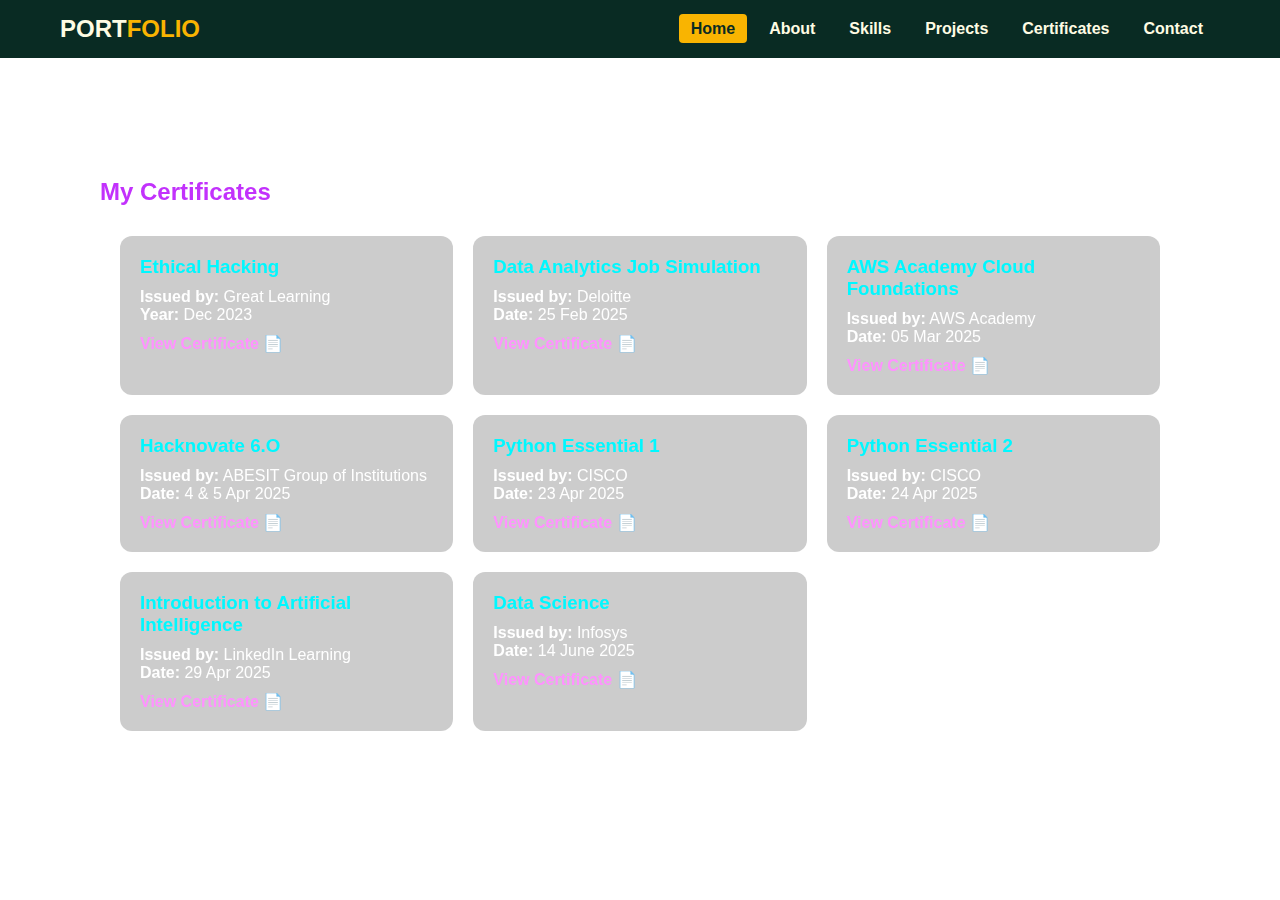
<file: OIBSIP_Web development and designing_Task2/certificates.html>
<!DOCTYPE html>
<html lang="en">
<head>
  <meta charset="UTF-8">
  <meta name="viewport" content="width=device-width, initial-scale=1.0">
  <title>Certificates - Himanshi</title>
  <link rel="stylesheet" href="styles.css">
</head>
<body>
  <nav>
    <h2>PORT<span>FOLIO</span></h2>
    <ul>
      <li><a href="index.html" class="active">Home</a></li>
      <li><a href="info.html">About</a></li>
      <li><a href="skills.html">Skills</a></li>
      <li><a href="projects.html">Projects</a></li>
      <li><a href="certificates.html">Certificates</a></li>
      <li><a href="phone.html">Contact</a></li>
    </ul>
  </nav>
  <section id="certificates" class="fade-in">
  <h2 style="color: rgb(194, 49, 252); margin-bottom: 10px;">My Certificates</h2>
  <div class="certificate-grid">

    <div class="certificate-card">
      <h3>Ethical Hacking</h3>
      <p><strong>Issued by:</strong> Great Learning</p>
      <p><strong>Year:</strong> Dec 2023</p>
      <a href="https://drive.google.com/file/d/1wWPQMnRyvVy4mMQWCoj8AaGuKm5-fBmm/view?usp=sharing" target="_blank">View Certificate 📄</a>
    </div>

    <div class="certificate-card">
      <h3>Data Analytics Job Simulation</h3>
      <p><strong>Issued by:</strong> Deloitte</p>
      <p><strong>Date:</strong> 25 Feb 2025</p>
      <a href="https://drive.google.com/file/d/1pvE_5zqDad6wGJnyzQ0DXkkm6g4zEA-g/view?usp=drive_link" target="_blank">View Certificate 📄</a>
    </div>

    <div class="certificate-card">
      <h3>AWS Academy Cloud Foundations</h3>
      <p><strong>Issued by:</strong> AWS Academy</p>
      <p><strong>Date:</strong> 05 Mar 2025</p>
      <a href="https://drive.google.com/file/d/1qF1OiDN0TjEGR7gFciI3eLTkskO3z_0K/view?usp=sharing" target="_blank">View Certificate 📄</a>
    </div>

    <div class="certificate-card">
      <h3> Hacknovate 6.O</h3>
      <p><strong>Issued by:</strong> ABESIT Group of Institutions</p>
      <p><strong>Date:</strong> 4 & 5 Apr 2025</p>
      <a href="https://drive.google.com/file/d/1cOMrRhk448GXwbDDJwIvZV3ADKoqPoEh/view?usp=drive_link" target="_blank">View Certificate 📄</a>
    </div>

     <div class="certificate-card">
      <h3>Python Essential 1</h3>
      <p><strong>Issued by:</strong> CISCO</p>
      <p><strong>Date:</strong> 23 Apr 2025</p>
      <a href="https://drive.google.com/file/d/1M4bGp5UuK2dbMnSvMmL6soIwItVPu4Ky/view?usp=drive_link" target="_blank">View Certificate 📄</a>
    </div>

     <div class="certificate-card">
      <h3>Python Essential 2</h3>
      <p><strong>Issued by:</strong> CISCO</p>
      <p><strong>Date:</strong> 24 Apr 2025</p>
      <a href="https://drive.google.com/file/d/1ixSDxhi9LjLZeDiKKcNFuFLDKE1MKY5c/view?usp=drive_link" target="_blank">View Certificate 📄</a>
    </div>

     <div class="certificate-card">
      <h3>Introduction to Artificial Intelligence</h3>
      <p><strong>Issued by:</strong> LinkedIn Learning</p>
      <p><strong>Date:</strong> 29 Apr 2025</p>
      <a href="https://drive.google.com/file/d/1MIfskZpN7MRgAhGoYebLYLWmsWjpO7cF/view?usp=drive_link" target="_blank">View Certificate 📄</a>
    </div>

    <div class="certificate-card">
      <h3>Data Science </h3>
      <p><strong>Issued by:</strong> Infosys </p>
      <p><strong>Date:</strong> 14 June 2025</p>
      <a href="https://drive.google.com/file/d/1M-jA5gILJNOBMNyjwkOYjeiEwqzIdVyJ/view?usp=drive_link" target="_blank">View Certificate 📄</a>
    </div>

    
  </div>
</section>
</body>
</html>
</file>
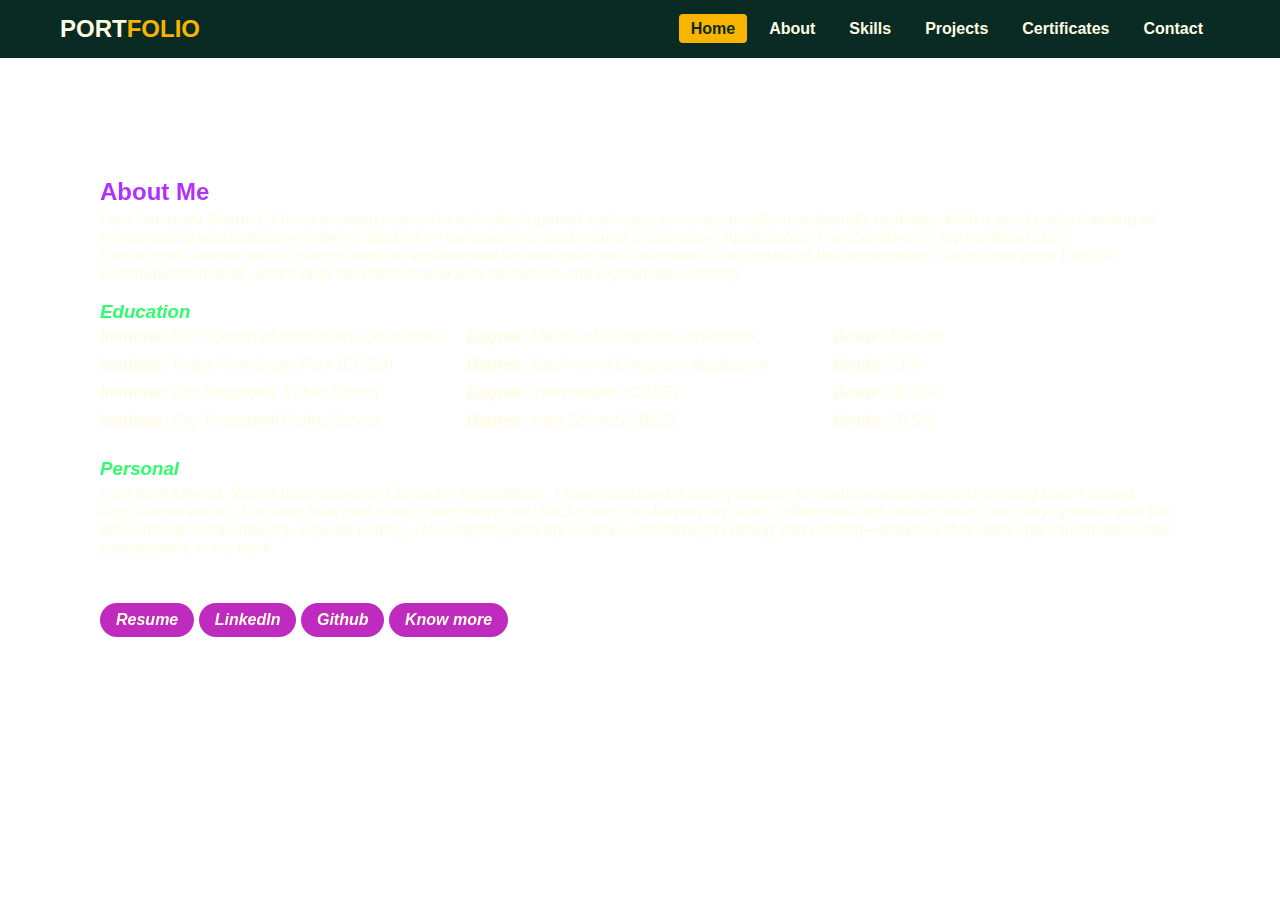
<file: OIBSIP_Web development and designing_Task2/info.html>
<!DOCTYPE html>
<html lang="en">
<head>
  <meta charset="UTF-8">
  <meta name="viewport" content="width=device-width, initial-scale=1.0">
  <title>About Himanshi</title>
  <link rel="stylesheet" href="styles.css">
</head>
<body>
  <nav>
    <h2>PORT<span>FOLIO</span></h2>
    <ul>
      <li><a href="index.html" class="active">Home</a></li>
      <li><a href="info.html">About</a></li>
      <li><a href="skills.html">Skills</a></li>
      <li><a href="projects.html">Projects</a></li>
      <li><a href="certificates.html">Certificates</a></li>
      <li><a href="contact.html">Contact</a></li>
    </ul>
  </nav>
  <section id="about" class="fade-in">
    <div class="right">
      <h2 style="color: rgb(177, 49, 252); margin-bottom: 5px">About Me</h2>
      <I>I am Himanshi Sharma, I have a strong interest in web development and enjoy creating smooth, user-friendly websites. With a good understanding of programming and database systems, backed by my academic background in Computer Applications, I am confident in my technical skills.</p>
      <p>I am a quick learner who is always ready to explore new technologies and contribute to the growth of the organization. I also have good English communication skills, which help me connect well with customers and explain ideas clearly.</p>

      <br><div class="edu">
        <h3 style="color: rgb(49, 252, 110); margin-bottom: 5px;">Education</h3>
        <div class="edu-row">
          <div><strong>Institute:</strong> KIET Group of Institutions, Ghaziabad</div>
          <div><strong>Degree:</strong> Master of Computer Application</div>
          <div><strong>Grade:</strong> Present</div>
        </div>

         <div class="edu-row">
          <div><strong>Institute:</strong> Vidya Knowledge Park (CCSU)</div>
          <div><strong>Degree:</strong> Bachelor of Computer Application</div>
          <div><strong>Grade:</strong> 71% </div>
        </div>

        <div class="edu-row">
          <div><strong>Institute:</strong> City Vocational Public School</div>
          <div><strong>Degree:</strong> Intermediate (CBSE)</div>
          <div><strong>Grade:</strong> 90.33%</div>
        </div>

        <div class="edu-row">
          <div><strong>Institute:</strong> City Vocational Public School</div>
          <div><strong>Degree:</strong> High School (CBSE)</div>
          <div><strong>Grade:</strong> 76.5%</div>
        </div>
      </div>
      <br><div class="personal">
        <h3 style="color: rgb(49, 252, 110); margin-bottom: 5px">Personal</h3>
        <p>I am from Meerut. With a background in Computer Applications, I have cultivated a strong passion for web development and creating user-focused digital experiences. I actively take part in tech bootcamps and hackathons to sharpen my skills, collaborate with driven peers, and stay updated with the latest trends in the industry. Beyond coding, I love tapping into my creative side through crafting and reading—activities that often spark fresh ideas and perspectives in my work.</p>
      </div>
      <br><br><div class="buttons">
        <a class="code-btn" href="https://drive.google.com/file/d/1W7_G-f2gSKjJATyeJNaVPAprf906zQnq/view?usp=drive_link" target="_blank">Resume</a>
        <a class="code-btn" href="https://www.linkedin.com/in/himanshi-sharma-aa0243269" target="_blank">LinkedIn</a>
        <a class="code-btn" href="https://github.com/himanshimr11" target="_blank">Github</a>
        <a class="code-btn" href="projects.html">Know more</a>
      </div>
    </div>
  </section>
</body>
</html>
</file>
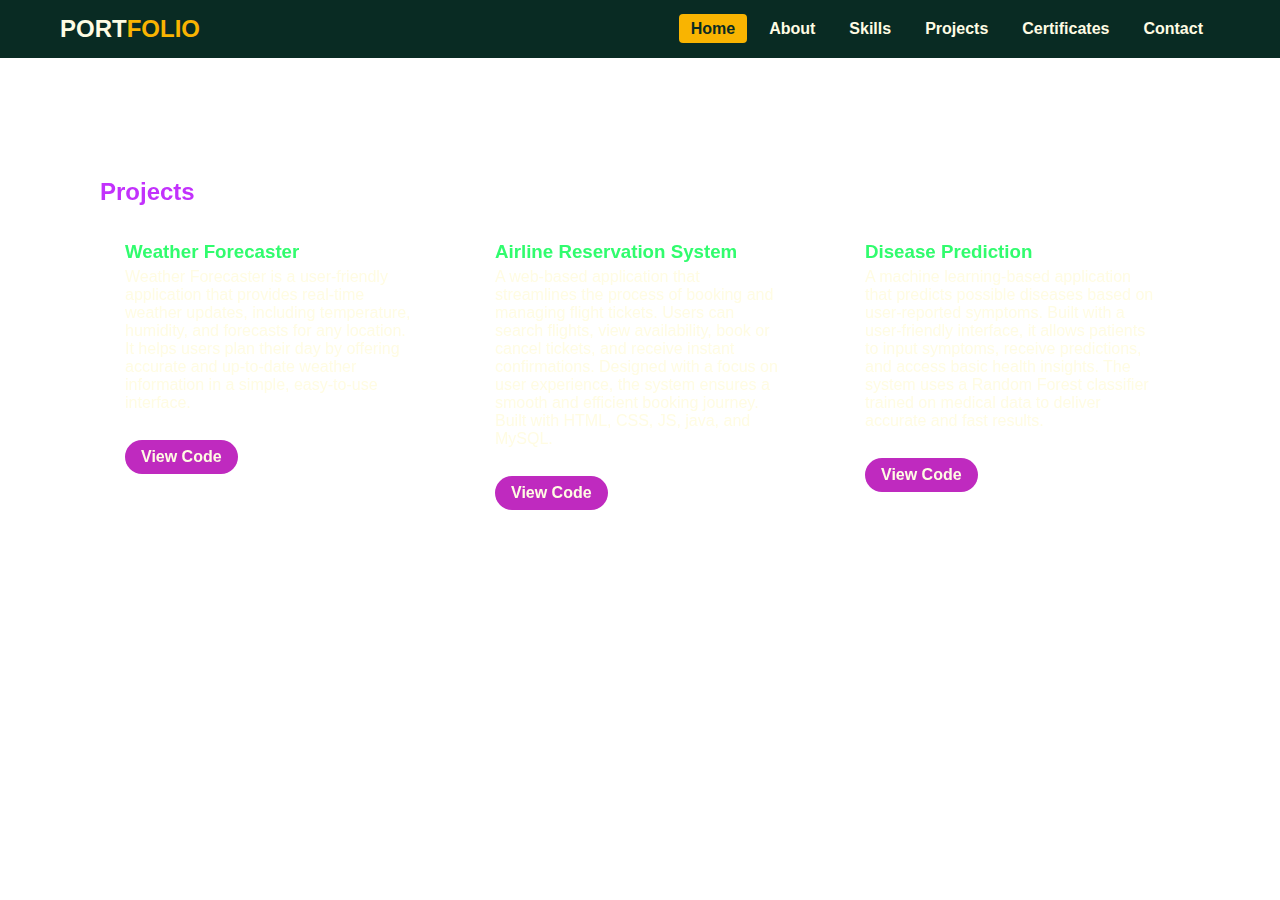
<file: OIBSIP_Web development and designing_Task2/projects.html>
<!DOCTYPE html>
<html lang="en">
<head>
  <meta charset="UTF-8">
  <meta name="viewport" content="width=device-width, initial-scale=1.0">
  <title>Projects - Himanshi</title>
  <link rel="stylesheet" href="styles.css">
</head>
<body>
 <nav>
    <h2>PORT<span>FOLIO</span></h2>
    <ul>
      <li><a href="index.html" class="active">Home</a></li>
      <li><a href="info.html">About</a></li>
      <li><a href="skills.html">Skills</a></li>
      <li><a href="projects.html">Projects</a></li>
      <li><a href="certificates.html">Certificates</a></li>
      <li><a href="phone.html">Contact</a></li>
    </ul>
  </nav>
  <section id="projects" class="fade-in">
     <h2 style="color: rgb(194, 49, 252); margin-bottom: 10px">Projects</h2>
  <div class="project-list">
    <div class="project">
      <h3 style="color: rgb(49, 252, 110); margin-bottom: 5px">Weather Forecaster</h3>
      <p>Weather Forecaster is a user-friendly application that provides real-time weather updates, including temperature, humidity, and forecasts for any location. It helps users plan their day by offering accurate and up-to-date weather information in a simple, easy-to-use interface.</p>
      <br><a href="https://github.com/himanshimr11/WEATHER-APP#weather-app" target="_blank" class="code-btn">View Code</a>
    </div>
    <div class="project">
      <h3 style="color: rgb(49, 252, 110); margin-bottom: 5px">Airline Reservation System</h3>
      <p>A web-based application that streamlines the process of booking and managing flight tickets. Users can search flights, view availability, book or cancel tickets, and receive instant confirmations. Designed with a focus on user experience, the system ensures a smooth and efficient booking journey. Built with HTML, CSS, JS, java, and MySQL.</p>
      <br><a href="https://github.com/himanshimr11/Airline-reservation-system#airline-reservation-system" target="_blank" class="code-btn">View Code</a>
    </div>
    <div class="project">
      <h3 style="color: rgb(49, 252, 110); margin-bottom: 5px">Disease Prediction</h3>
      <p>A machine learning-based application that predicts possible diseases based on user-reported symptoms. Built with a user-friendly interface, it allows patients to input symptoms, receive predictions, and access basic health insights. The system uses a Random Forest classifier trained on medical data to deliver accurate and fast results.</p>
      <br><a href="https://github.com/himanshimr11/Disease-Prediction#disease-prediction" target="_blank" class="code-btn">View Code</a>
    </div>
  </div>
  </section>
</body>
</html>
</file>
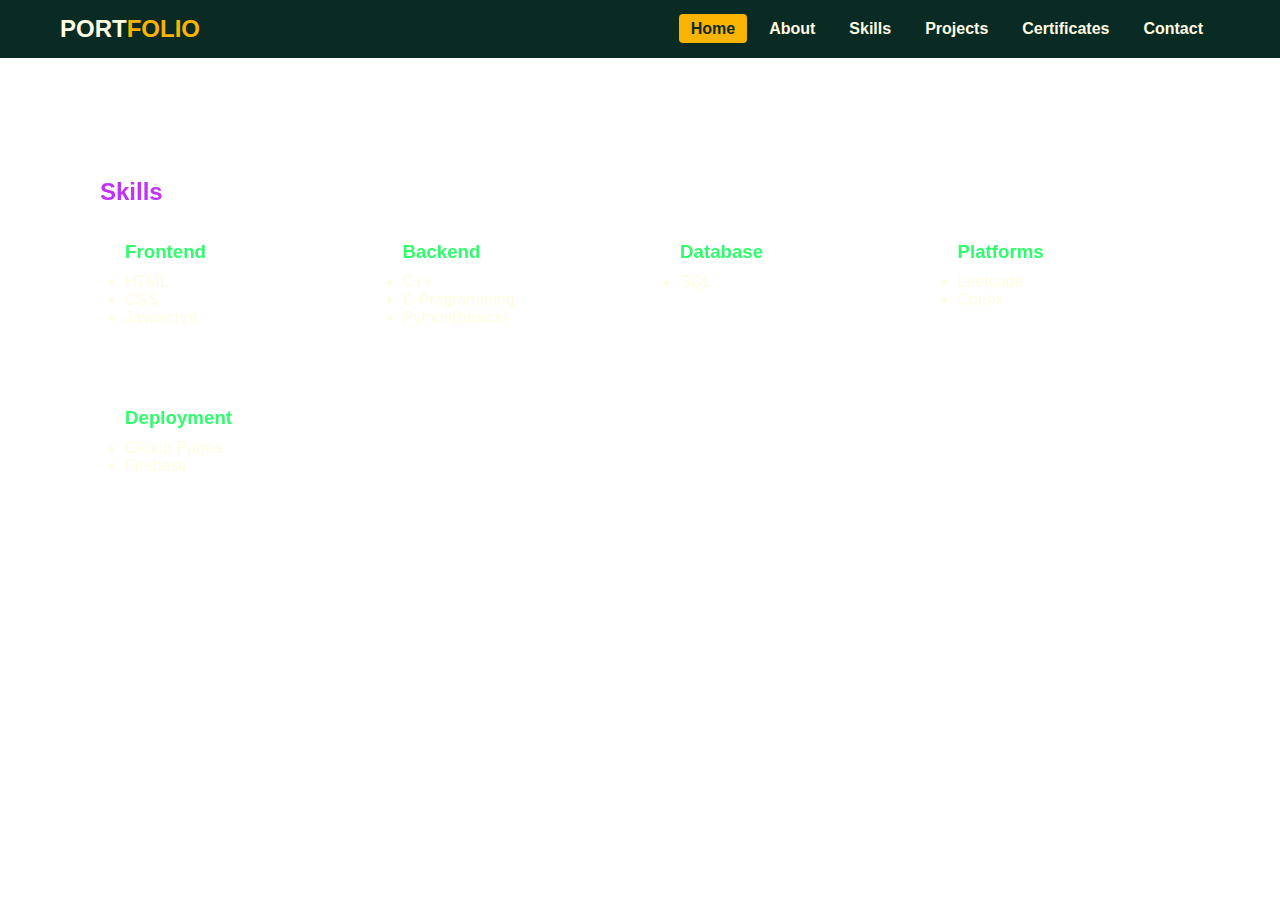
<file: OIBSIP_Web development and designing_Task2/skills.html>
<!DOCTYPE html>
<html lang="en">
<head>
  <meta charset="UTF-8">
  <meta name="viewport" content="width=device-width, initial-scale=1.0">
  <title>Skills - Himanshi</title>
  <link rel="stylesheet" href="styles.css">
</head>
<body>
  <nav>
    <h2>PORT<span>FOLIO</span></h2>
    <ul>
      <li><a href="index.html" class="active">Home</a></li>
      <li><a href="info.html">About</a></li>
      <li><a href="skills.html">Skills</a></li>
      <li><a href="projects.html">Projects</a></li>
      <li><a href="certificates.html">Certificates</a></li>
      <li><a href="phone.html">Contact</a></li>
    </ul>
  </nav>
  <section id="skills" class="fade-in">
    <h2 style="color: rgb(194, 49, 252); margin-bottom: 10px">Skills</h2>
  <div class="skills-container">
    <div class="skills-card">
      <h3 style="color: rgb(49, 252, 110); margin-bottom: 10px">Frontend</h3>
      <ul>
        <li>HTML</li>
        <li>CSS</li>
        <li>Javascript</li>
      </ul>
    </div>
    <div class="skills-card">
      <h3 style="color: rgb(49, 252, 110); margin-bottom: 10px">Backend</h3>
      <ul>
        <li>C++</li>
        <li>C Programming</li>
        <li>Python(basics)</li>
        
      </ul>
    </div>
    <div class="skills-card">
      <h3 style="color: rgb(49, 252, 110); margin-bottom: 10px">Database</h3>
      <ul>
        <li>SQL</li>
      </ul>
    </div>
    <div class="skills-card">
    <h3 style="color: rgb(49, 252, 110); margin-bottom: 10px">Platforms</h3>
      <ul>
        <li>Leetcode</li>
        <li>Codex</li>
      </ul>
    </div>
    <div class="skills-card">
      <h3 style="color: rgb(49, 252, 110); margin-bottom: 10px">Deployment</h3>
      <ul>
        <li>Github Pages</li>
        <li>Firebase</li>
      </ul>
    </div>
  </div>
  </section>
</body>
</html>
</file>
<file: OIBSIP_Web development and designing_Task2/styles.css>
:root {
  --olive: #667240;
  --dark-green: #092b23;
  --off-white: #FFFCE3;
  --peach: #E4A460;
  --rust: #BF6A2A;
  --accent: #f9b401;
}

* {
  margin: 0;
  padding: 0;
  box-sizing: border-box;

}

body {
  font-family: 'Montserrat', sans-serif;
  background: url('https://images.unsplash.com/photo-1480506132288-68f7705954bd?fm=jpg&q=60&w=3000&ixlib=rb-4.1.0&ixid=M3wxMjA3fDB8MHxzZWFyY2h8N3x8cG9ydGZvbGlvJTIwYmFja2dyb3VuZHxlbnwwfHwwfHx8MA%3D%3D') no-repeat center center/cover;
  color: var(--off-white);
  scroll-behavior: smooth;
 
  background-size: cover;
  background-position: center;
  background-repeat: no-repeat;
  height: 100vh;
  margin: 0;


}

nav {
  background: var(--dark-green);
  display: flex;
  justify-content: space-between;
  align-items: center;
  padding: 15px 60px;
  position: sticky;
  top: 0;
  z-index: 1000;
}

nav h2 span {
  color: var(--accent);
}

nav ul {
  display: flex;
  list-style: none;
}

nav ul li a {
  color: var(--off-white);
  text-decoration: none;
  padding: 6px 12px;
  margin: 0 5px;
  border-radius: 4px;
  font-weight: bold;
  transition: 0.3s ease-in-out;
}

nav ul li a.active,
nav ul li a:hover {
  background: var(--accent);
  color: var(--dark-green);
}

header {
  padding: 80px 60px;
  display: flex;
  align-items: center;
  justify-content: space-between;
  gap: 60px;
  flex-wrap: wrap;
  animation: fadeIn 1s ease-in;
}

header .content h1 {
  font-size: 2.8rem;
  margin-bottom: 10px;
}

header .content h1 span {
  color: var(--accent);
}

header .content h2 {
  font-size: 1.5rem;
  color: var(--peach);
  margin-bottom: 15px;
}

header img {
  width: 260px;
  height: 260px;
  object-fit: cover;
  border-radius: 50%;
  border: 5px solid var(--rust);
  animation: bounceIn 1.3s ease;
}

#typing-role {
  color: orange;
  font-weight: bold;
  border-right: 2px solid rgb(255, 255, 255);
  padding-right: 5px;
  white-space: nowrap;
  overflow: hidden;
}

.btn {
  background: var(--rust);
  padding: 12px 25px;
  color: rgb(255, 255, 255);
  border: none;
  border-radius: 30px;
  font-size: 16px;
  cursor: pointer;
  transition: 0.4s ease;
  text-decoration: none;
}

.btn:hover {
  background: var(--peach);
  color: var(--dark-green);
  transform: scale(1.05);
}

section {
  padding: 80px 60px;
  background: rgba(255, 255, 255, 0.07);
  margin: 40px;
  border-radius: 20px;
  backdrop-filter: blur(6px);
  animation: fadeInUp 0.9s ease;
}

.skills-container, .project-list {
  display: grid;
  grid-template-columns: repeat(auto-fit, minmax(230px, 1fr));
  gap: 30px;
}

.skills-card, .project {
  background: rgba(255, 255, 255, 0.1);
  padding: 25px;
  border-radius: 16px;
  box-shadow: 0 0 15px rgba(255,255,255,0.1);
  transition: transform 0.3s ease, background 0.3s ease;
}

.skills-card:hover, .project:hover {
  transform: translateY(-10px);
  background: rgba(255, 255, 255, 0.308);
}

form input, form textarea {
  width: 100%;
  padding: 12px;
  margin: 10px 0;
  border: none;
  border-radius: 10px;
  background: var(--off-white);
  color: var(--dark-green);
  font-size: 1rem;
}

form button {
  background: var(--dark-green);
  color: var(--off-white);
  padding: 10px 20px;
  border: none;
  border-radius: 25px;
  cursor: pointer;
  transition: 0.3s ease;
}

form button:hover {
  background: var(--peach);
  color: var(--dark-green);
}

.social-icons {
  margin-top: 20px;
  display: flex;
  gap: 15px;
}

.social-icons a img {
  width: 30px;
  transition: 0.3s ease;
}

.social-icons a:hover img {
  transform: scale(1.2);
}

/* ===================== Animations ===================== */
@keyframes fadeIn {
  from { opacity: 0; }
  to { opacity: 1; }
}

@keyframes bounceIn {
  0%   { transform: scale(0.5); opacity: 0; }
  60%  { transform: scale(1.1); opacity: 1; }
  100% { transform: scale(1); }
}

@keyframes fadeInUp {
  from { opacity: 0; transform: translateY(40px); }
  to { opacity: 1; transform: translateY(0); }
}

/* ===================== Responsive ===================== */
@media (max-width: 768px) {
  nav {
    flex-direction: column;
    padding: 15px 20px;
  }

  header {
    flex-direction: column;
    text-align: center;
    padding: 50px 30px;
  }

  section {
    padding: 50px 30px;
    margin: 20px;
  }

  .skills-container, .project-list {
    grid-template-columns: 1fr;
  }

  .btn {
    width: 100%;
  }
}


header {
  display: flex;
  align-items: center;
  justify-content: center; 
  margin-top: 50px;
  gap: 30px; 
  padding: 40px;
  flex-wrap: wrap; 
}

header .image img {
  width: 250px; 
  border-radius: 50%;
  margin: 0; 
}

header .content {
  max-width: 600px;
  margin: 0;
}
  .edu-row {
    display: flex;
    justify-content: space-between;
    margin-bottom: 10px;
    gap: 20px;
    flex-wrap: wrap; /* ensures responsiveness on small screens */
  }

  .edu-row > div {
    flex: 1;
    min-width: 200px;
  }

  .code-btn {
  display: inline-block;
  margin-top: 10px;
  padding: 8px 16px;
  background-color: #bf2abf;
  color: var(--off-white);
  text-decoration: none;
  font-weight: bold;
  border-radius: 30px;
  transition: background-color 0.3s ease;
}

.code-btn:hover {
  background-color: rgb(225, 0, 255);
}
.certificate-grid {
  display: grid;
  grid-template-columns: repeat(auto-fit, minmax(260px, 1fr));
  gap: 20px;
  padding: 20px;
}

.certificate-card {
  background-color: rgba(0, 0, 0, 0.2);
  padding: 20px;
  border-radius: 12px;
  color: white;
  box-shadow: 0 0 10px rgba(255,255,255,0.1);
  transition: transform 0.3s ease;
}

.certificate-card:hover {
  transform: translateY(-5px);
  background-color: rgba(255, 255, 255, 0.15);
}

.certificate-card h3 {
  color: #00f8ff;
  margin-bottom: 10px;
}

.certificate-card a {
  display: inline-block;
  margin-top: 10px;
  color: rgb(255, 146, 255);
  text-decoration: none;
  font-weight: bold;
  transition: color 0.3s;
}

.certificate-card a:hover {
  color: #ffffff;
}
</file>
